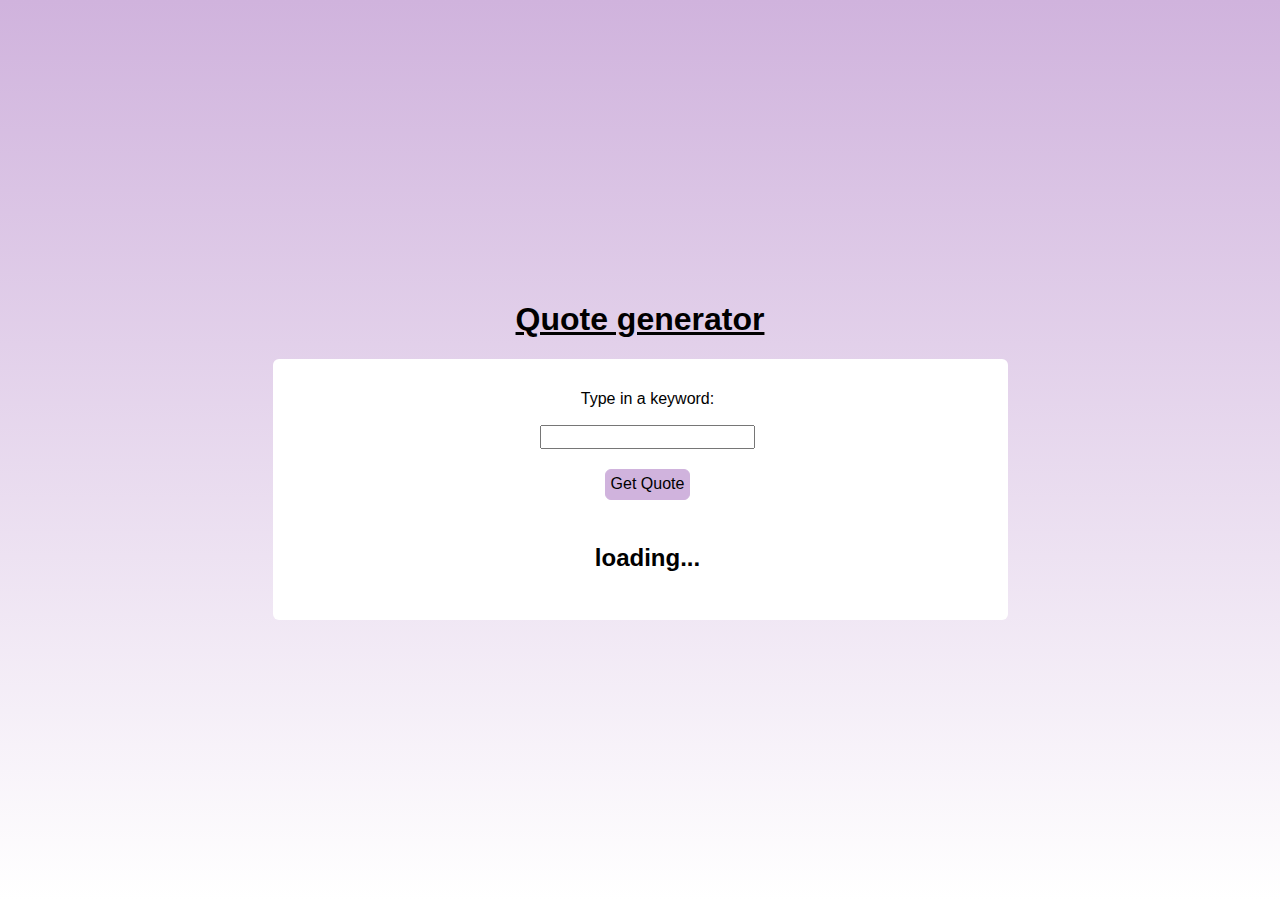
<file: class26/random-quote/index.html>
<!DOCTYPE html>
<html lang="en">

<head>
    <meta charset="UTF-8">
    <meta http-equiv="X-UA-Compatible" content="IE=edge">
    <meta name="viewport" content="width=device-width, initial-scale=1.0">
    <title>Quote Generator</title>

    <link rel="stylesheet" href="css/normalize.css">
    <link rel="stylesheet" href="css/style.css">
</head>

<body>

    <h1>Quote generator</h1>


    <div class="card">
        <div class="card-body">

            <p>Type in a keyword:</p>
            <input type="text" name="" value="">
            <div class="input">
                <button type="button" name="button" class="btn btn-primary">Get Quote</button>
            </div>

            <blockquote class="blockquote mb-0">
                <p class="blockquote">loading...</p>
                <p id="blockquote-footer"></p>
            </blockquote>
        </div>

    </div>
    </div>

    <script type="text/javascript" src="js/main.js"></script>

</body>

</html>
</file>
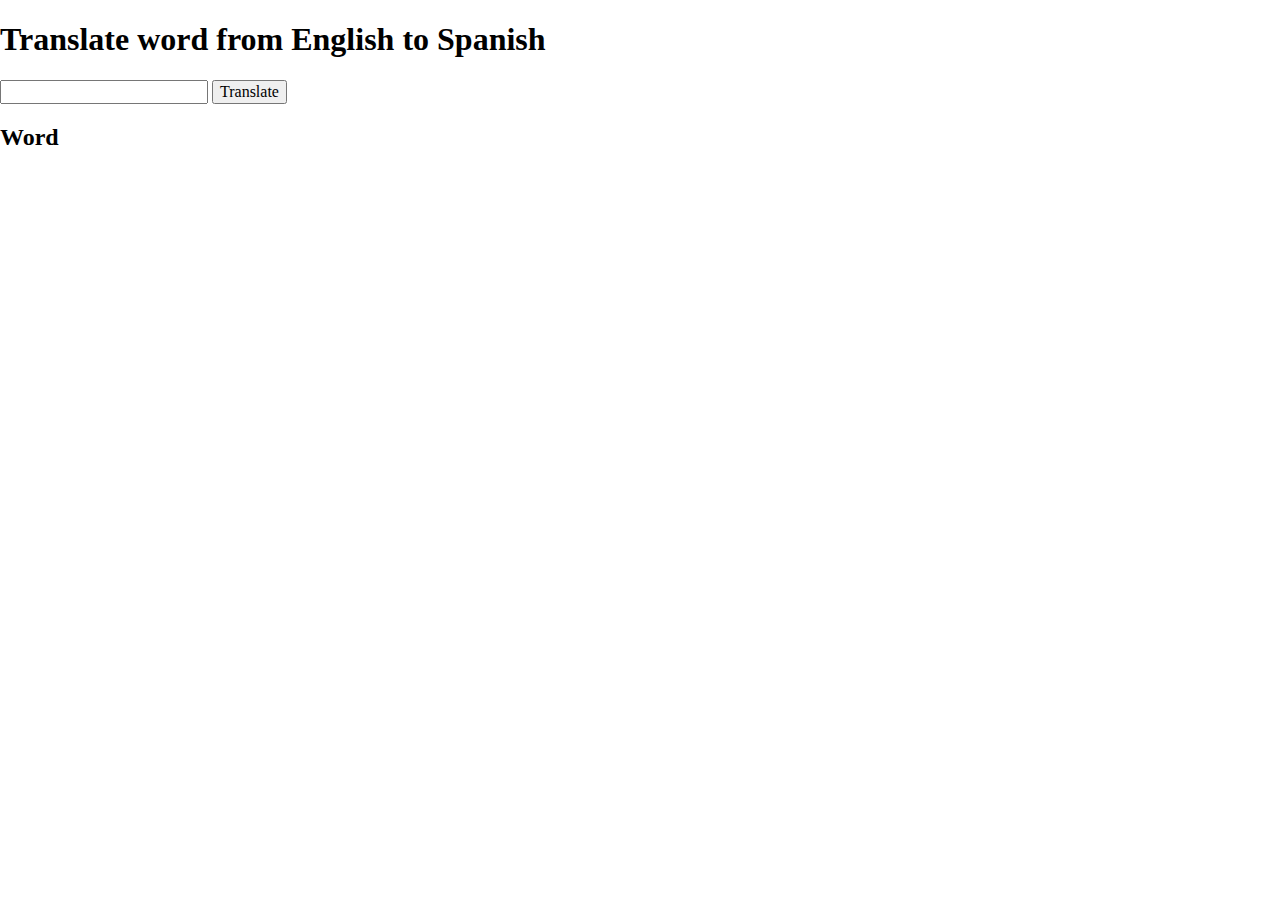
<file: class26/translator/index.html>
<!DOCTYPE html>
<html lang="en">

<head>
	<meta charset="utf-8">
	<meta name="description" content="This is where your description goes">
	<meta name="keywords" content="one, two, three">

	<title>Title in the tab</title>

	<!-- external CSS link -->
	<link rel="stylesheet" href="css/normalize.css">
	<link rel="stylesheet" href="css/style.css">
</head>

<body>
	<h1>Translate word from English to Spanish</h1>
	<input type="text" name="" value="">
	<button type="button" name="button">Translate</button>

	<h2>Word</h2>


	<script type="text/javascript" src="js/main.js"></script>
</body>

</html>
</file>
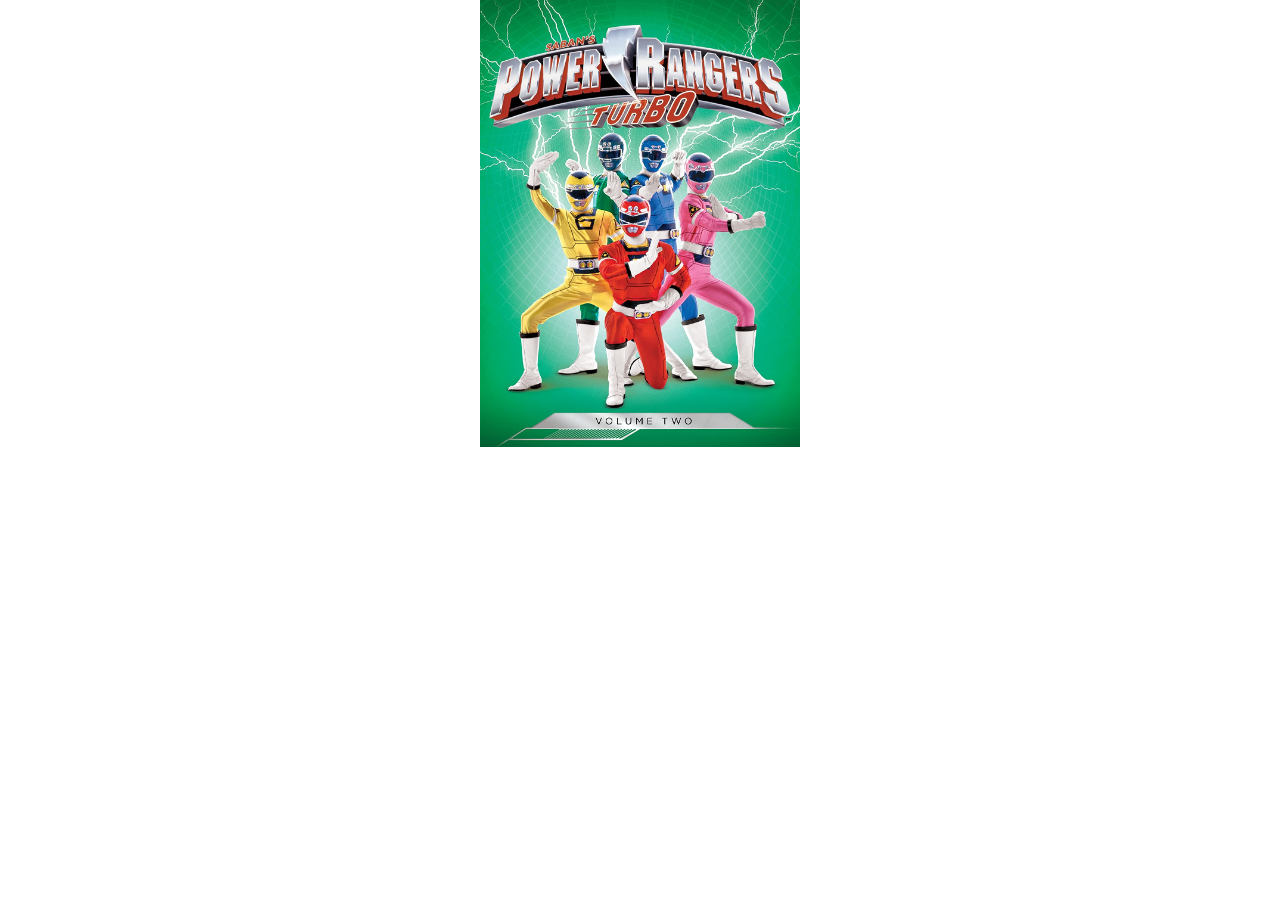
<file: class26/turbo-review/index.html>
<!DOCTYPE html>
<html lang="en">
	<head>
    	<meta charset="utf-8">
    	<meta name="description" content="This is where your description goes">
    	<meta name="keywords" content="one, two, three">

		<title>Title in the tab</title>

		<!-- external CSS link -->
		<link rel="stylesheet" href="css/normalize.css">
		<link rel="stylesheet" href="css/style.css">
	</head>
	<body>
		<img src="img/turbo.jpg" alt="Power Rangers Turbo">

		<script type="text/javascript" src="js/main.js"></script>
	</body>
</html>
</file>
<file: class26/random-quote/css/style.css>
* {
    font-family: 'Segoe UI', Tahoma, Geneva, Verdana, sans-serif;
    text-align: center;
}

body {
    min-height: 100vh;
    display: flex;
    flex-direction: column;
    align-items: center;
    justify-content: center;
    background: linear-gradient(rgb(208, 179, 221), white);
}

h1 {
    text-decoration: underline;
}

.card {
    width: 80%;
    max-width: 700px;
    background-color: white;
    padding: 15px 10px 25px 25px;
    border-radius: 6px;
}

.card-body {
    padding: 0px;
}

blockquote {
    margin: 0;
}

.input {
    display: flex;
    justify-content: center;
    align-items: center;
    flex-wrap: wrap;
}

button {
    background-color: rgb(208, 179, 221);
    padding: 5px;
    border-radius: 6px;
    margin-top: 20px;
    margin-bottom: 20px;
    border: 1px solid rgb(208, 179, 221);
    font-size: 1rem;
    display: block;

}

.blockquote {
    font-weight: 900;
    font-size: 1.5rem;
}
</file>
<file: class26/translator/css/style.css>
/******************************************
/* CSS
/*******************************************/

/* Box Model Hack */
*{
  box-sizing: border-box;
}

/******************************************
/* LAYOUT
/*******************************************/
img{
  display: block;
  margin: 0 auto;
}


/******************************************
/* ADDITIONAL STYLES
/*******************************************/
</file>
<file: class26/turbo-review/css/style.css>
/******************************************
/* CSS
/*******************************************/

/* Box Model Hack */
*{
  box-sizing: border-box;
}

/******************************************
/* LAYOUT
/*******************************************/
img{
  display: block;
  margin: 0 auto;
  width: 25%;
}


/******************************************
/* ADDITIONAL STYLES
/*******************************************/
</file>
